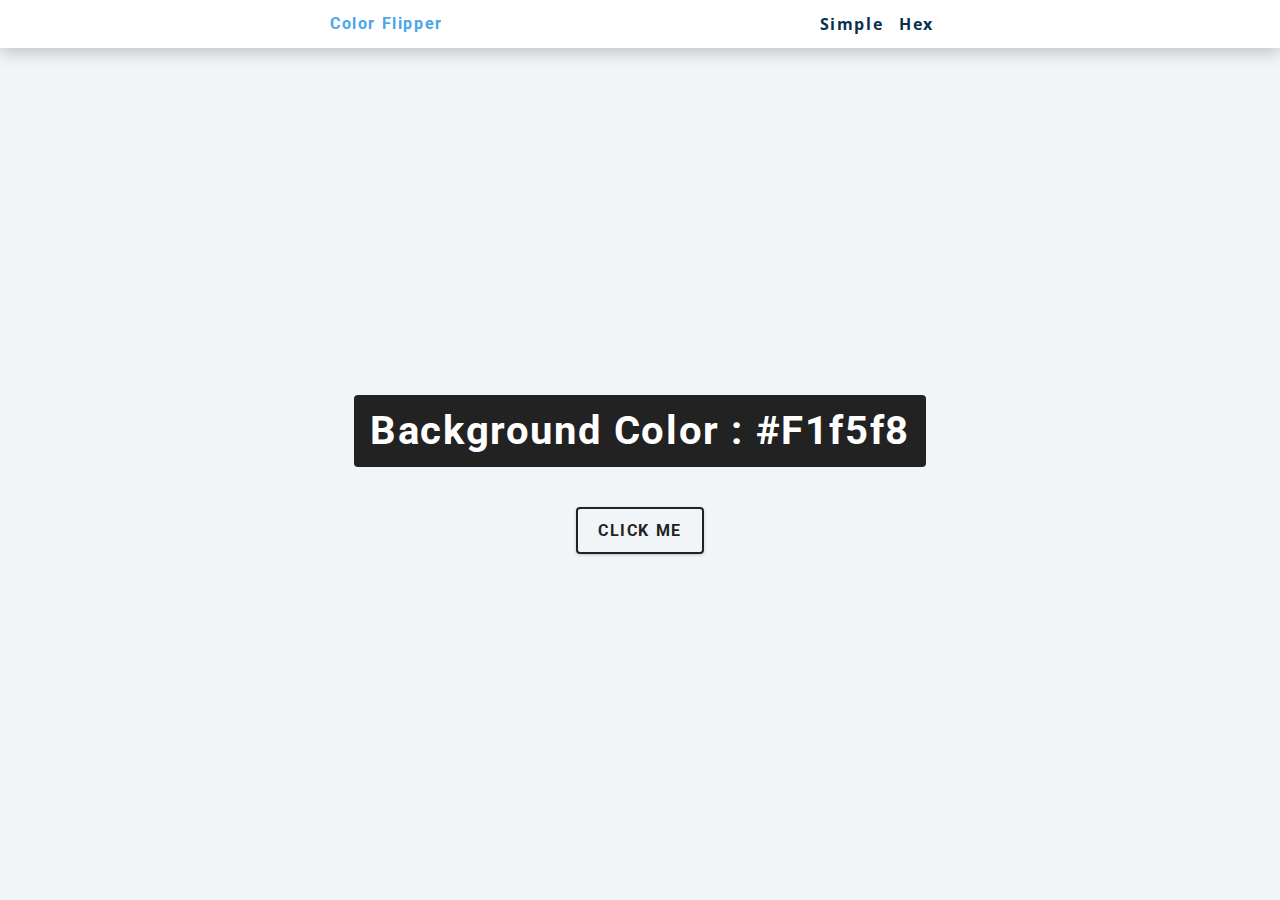
<file: Color Flipper/index.html>
<!DOCTYPE html>
<html lang="en">
  <head>
    <meta charset="UTF-8" />
    <meta http-equiv="X-UA-Compatible" content="IE=edge" />
    <meta name="viewport" content="width=device-width, initial-scale=1.0" />
    <title>Document</title>
    <!------------Styles----------->
    <link rel="stylesheet" href="./style.css" />
  </head>
  <body>
    <nav>
      <div class="nav-center">
        <h4>Color Flipper</h4>
        <ul class="nav-links">
          <li>
            <a href="./index.html">Simple</a>
          </li>
          <li>
            <a href="./hex.html">Hex</a>
          </li>
        </ul>
      </div>
    </nav>

    <main>
      <div class="container">
        <h2>background color : <span class="color">#f1f5f8</span></h2>
        <button class="btn btn-hero" id="btn">Click Me</button>
      </div>
    </main>

    <!---------JavaScript---------->
    <script src="./script.js"></script>
  </body>
</html>
</file>
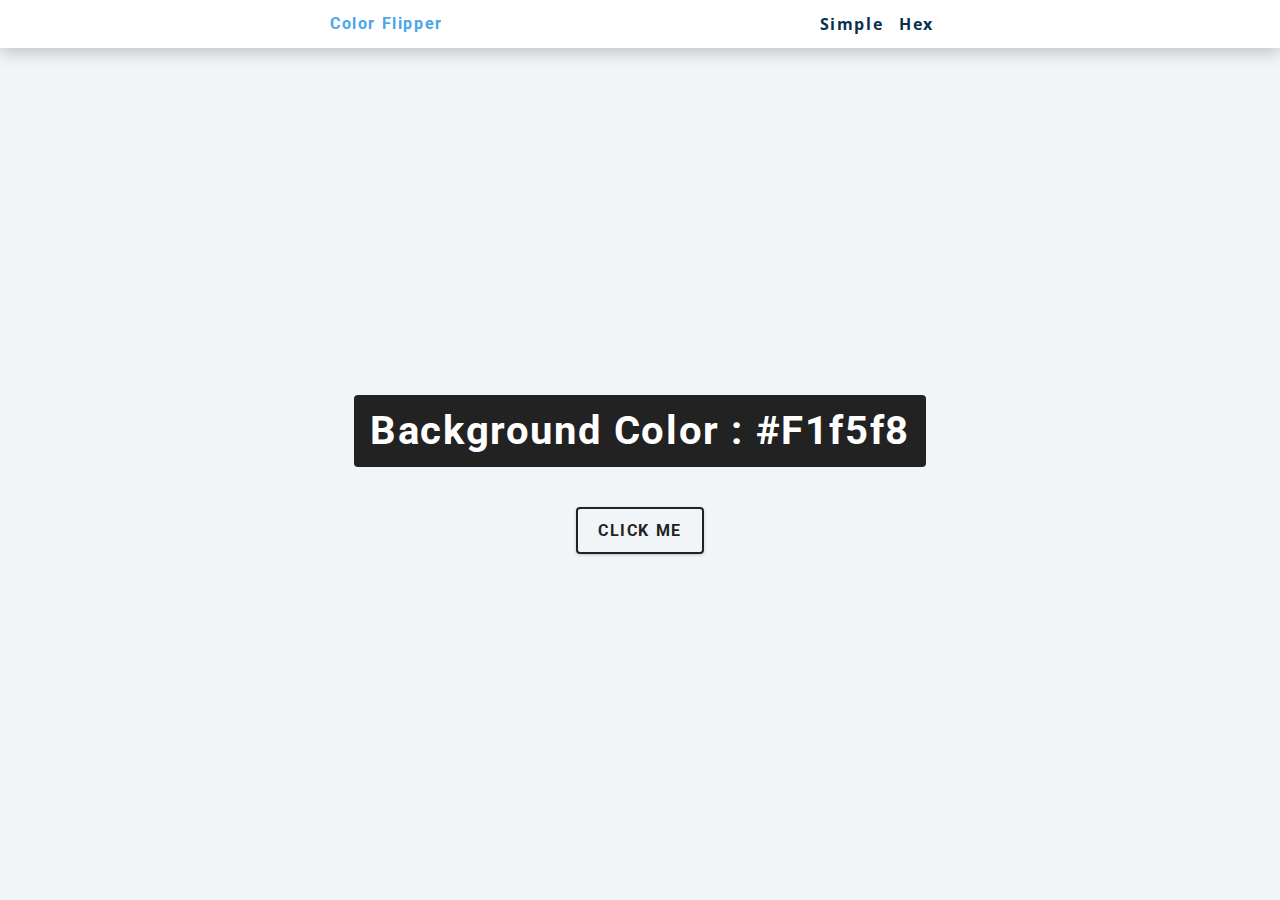
<file: Color Flipper/hex.html>
<!DOCTYPE html>
<html lang="en">
  <head>
    <meta charset="UTF-8" />
    <meta http-equiv="X-UA-Compatible" content="IE=edge" />
    <meta name="viewport" content="width=device-width, initial-scale=1.0" />
    <title>Document</title>
    <!------------Styles----------->
    <link rel="stylesheet" href="./style.css" />
  </head>
  <body>
    <nav>
      <div class="nav-center">
        <h4>Color Flipper</h4>
        <ul class="nav-links">
          <li>
            <a href="./index.html">Simple</a>
          </li>
          <li>
            <a href="./hex.html">Hex</a>
          </li>
        </ul>
      </div>
    </nav>

    <main>
      <div class="container">
        <h2>background color : <span class="color">#f1f5f8</span></h2>
        <button class="btn btn-hero" id="btn">Click Me</button>
      </div>
    </main>

    <!---------JavaScript---------->
    <script src="./hex.js"></script>
  </body>
</html>
</file>
<file: Color Flipper/style.css>
/*
=============== 
Fonts
===============
*/
@import url("https://fonts.googleapis.com/css?family=Open+Sans|Roboto:400,700&display=swap");

:root {
  /* dark shades of primery color*/
  --clr-primery-1: hsl(205, 85%, 17%);
  --clr-primery-2: hsl(205, 77%, 27%);
  --clr-primery-3: hsl(205, 72%, 37%);
  --clr-primery-4: hsl(205, 63%, 48%);
  /* primary/main color */
  --clr-primary-5: hsl(205, 78%, 60%);
  /* lighter shades of primary color */
  --clr-primary-6: hsl(205, 89%, 70%);
  --clr-primary-7: hsl(205, 90%, 76%);
  --clr-primary-8: hsl(205, 86%, 81%);
  --clr-primary-9: hsl(205, 90%, 88%);
  --clr-primary-10: hsl(205, 100%, 96%);
  /* darkest grey - used for headings */
  --clr-grey-1: hsl(209, 61%, 16%);
  --clr-grey-2: hsl(211, 39%, 23%);
  --clr-grey-3: hsl(209, 34%, 30%);
  --clr-grey-4: hsl(209, 28%, 39%);
  /* grey used for paragraphs */
  --clr-grey-5: hsl(210, 22%, 49%);
  --clr-grey-6: hsl(209, 23%, 60%);
  --clr-grey-7: hsl(211, 27%, 70%);
  --clr-grey-8: hsl(210, 31%, 80%);
  --clr-grey-9: hsl(212, 33%, 89%);
  --clr-grey-10: hsl(210, 36%, 96%);
  --clr-white: #fff;
  --clr-red-dark: hsl(360, 67%, 44%);
  --clr-red-light: hsl(360, 71%, 66%);
  --clr-green-dark: hsl(125, 67%, 44%);
  --clr-green-light: hsl(125, 71%, 66%);
  --clr-black: #222;
  --ff-primary: "Roboto", sans-serif;
  --ff-secondary: "Open Sans", sans-serif;
  --transition: all 0.3s linear;
  --spacing: 0.1rem;
  --radius: 0.25rem;
  --light-shadow: 0 5px 15px rgba(0, 0, 0, 0.1);
  --dark-shadow: 0 5px 15px rgba(0, 0, 0, 0.2);
  --max-width: 1170px;
  --fixed-width: 620px;
}
/*
=============== Global Styles ===============
*/

*,
::after,
::before {
  margin: 0;
  padding: 0;
  box-sizing: border-box;
}
body {
  font-family: var(--ff-secondary);
  background: var(--clr-grey-10);
  color: var(--clr-grey-1);
  line-height: 1.5;
  font-size: 0.875rem;
}
ul {
  list-style-type: none;
}
a {
  text-decoration: none;
}
h1,
h2,
h3,
h4 {
  letter-spacing: var(--spacing);
  text-transform: capitalize;
  line-height: 1.25;
  margin-bottom: 0.75rem;
  font-family: var(--ff-primary);
}

h1 {
  font-size: 3rem;
}
h2 {
  font-size: 2rem;
}
h3 {
  font-size: 1.25rem;
}
h4 {
  font-size: 0.875rem;
}

p {
  margin-bottom: 1.25rem;
  color: var(--clr-grey-5);
}

@media screen and (min-width: 800px) {
  h1 {
    font-size: 4rem;
  }
  h2 {
    font-size: 2.5rem;
  }
  h3 {
    font-size: 1.75;
  }
  h4 {
    font-size: 1rem;
  }

  body {
    font-size: 1rem;
  }

  h1,
  h2,
  h3,
  h4 {
    line-height: 1;
  }
}
/*global classes*/

/* section */
.section {
  padding: 5rem 0;
}
.section-center {
  width: 90vw;
  margin: 0 auto;
  max-width: 1170px;
}
@media screen and (min-width: 992px) {
  .section-center {
    width: 95vw;
  }
}
main {
  min-height: 100vh;
  display: grid;
  place-items: center;
}

/*============= Nav =============*/

nav {
  background: var(--clr-white);
  height: 3rem;
  display: grid;
  align-items: center;
  box-shadow: var(--dark-shadow);
}
.nav-center {
  width: 90vw;
  max-width: var(--fixed-width);
  margin: 0 auto;
  display: flex;
  align-items: center;
  justify-content: space-between;
}
.nav-center h4 {
  margin-bottom: 0;
  color: var(--clr-primary-5);
}
.nav-links {
  display: flex;
}
nav a {
  text-transform: capitalize;
  font-weight: 700;
  font-size: 1rem;
  color: var(--clr-primery-1);
  letter-spacing: var(--spacing);
  margin-right: 1rem;
}
nav a:hover {
  color: var(--clr-primery-5);
}

/*============ Container ===========*/

main {
  min-height: calc(100vh - 3rem);
  display: grid;
  place-items: center;
}
.container {
  text-align: center;
}
.container h2 {
  background: var(--clr-black);
  color: var(--clr-white);
  padding: 1rem;
  border-radius: var(--radius);
  margin-bottom: 2.5rem;
}
.color {
  color: var(--clr-primery-5);
}
.btn-hero {
  font-family: var(--ff-primary);
  text-transform: uppercase;
  background: transparent;
  color: var(--clr-black);
  letter-spacing: var(--spacing);
  display: inline-block;
  font-weight: 700;
  transition: var(--transition);
  border: 2px solid var(--clr-black);
  cursor: pointer;
  box-shadow: 0 1px 3px rgba(0, 0, 0, 0.2);
  border-radius: var(--radius);
  font-size: 1rem;
  padding: 0.75rem 1.25rem;
}
.btn-hero:hover {
  color: var(--clr-white);
  background: var(--clr-black);
}
</file>
